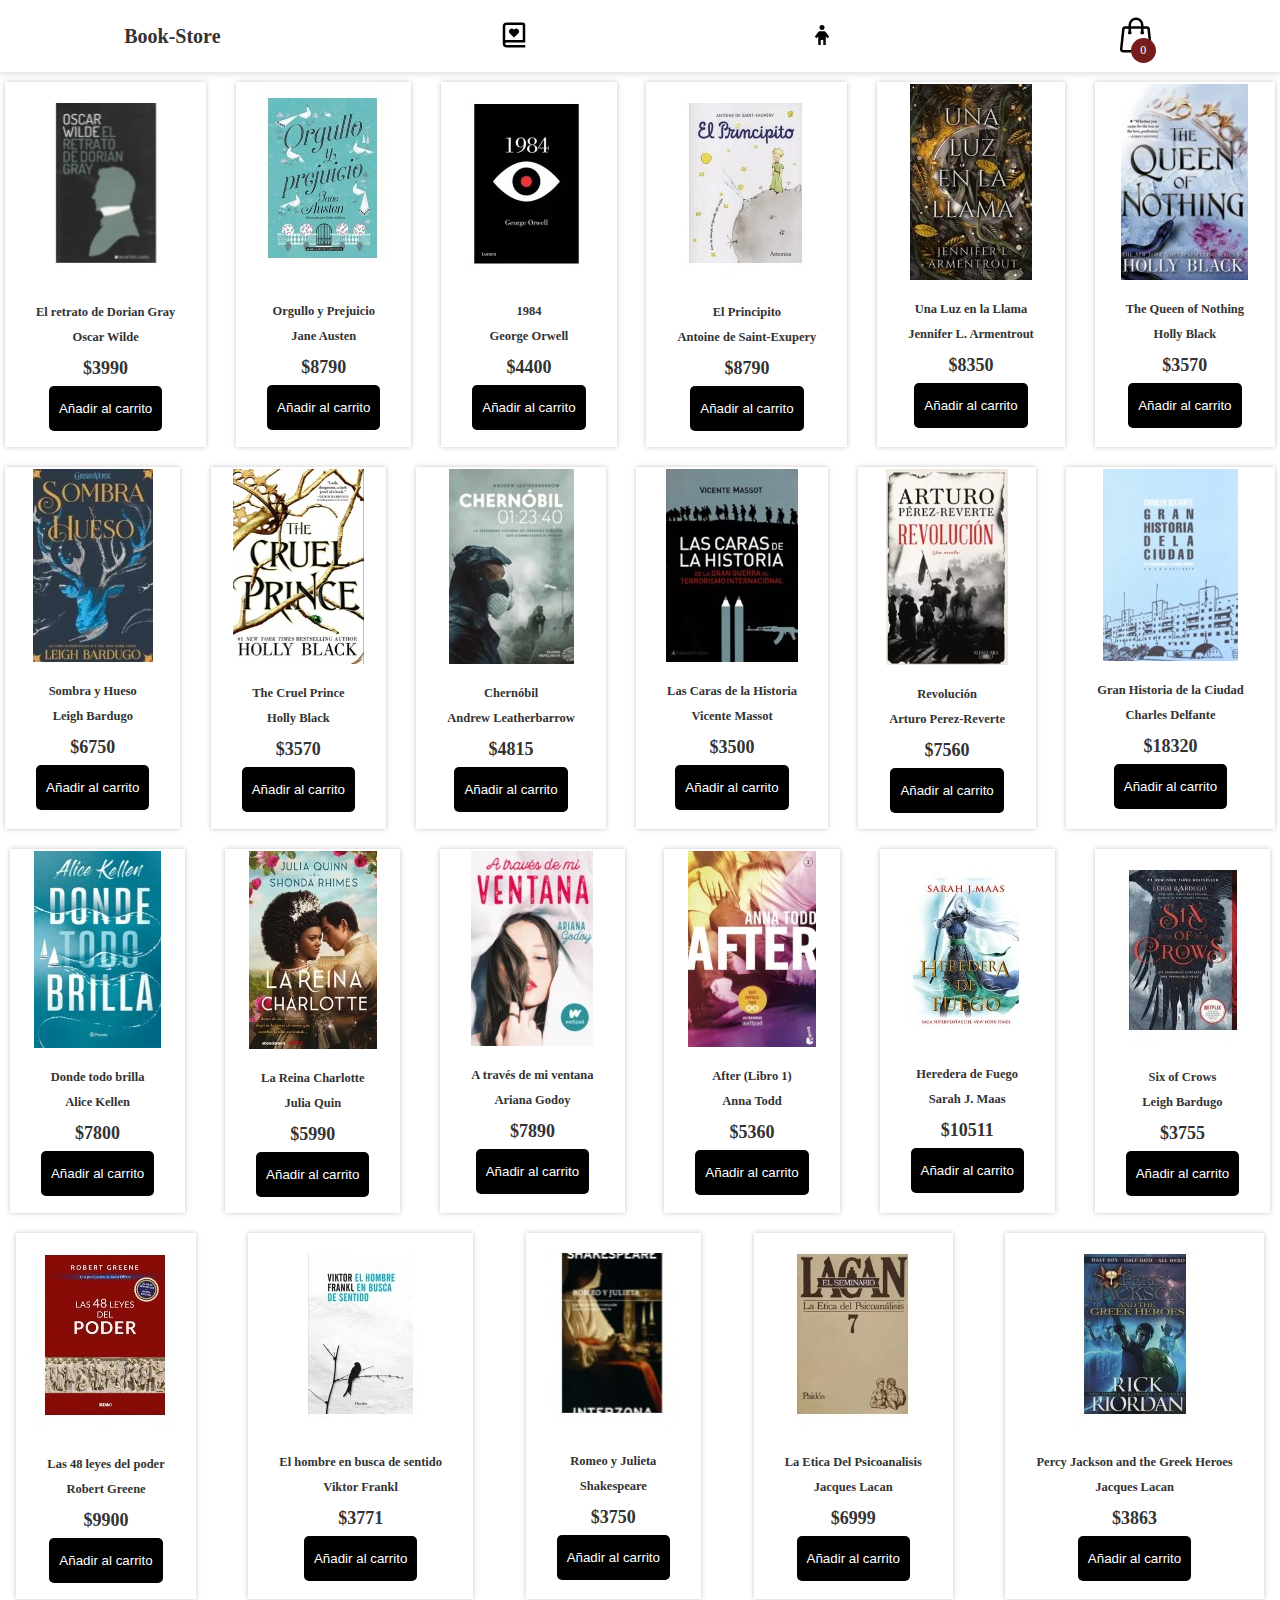
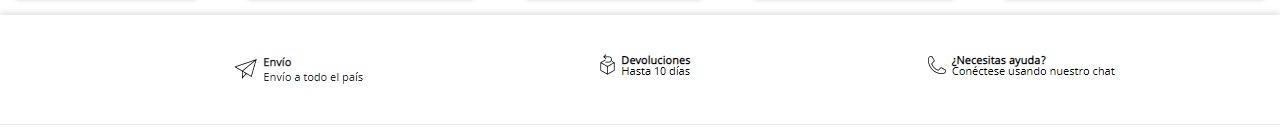
<file: index.html>
<!DOCTYPE html>
<html lang="en">
	<head>
		<meta charset="UTF-8" />
		<meta http-equiv="X-UA-Compatible" content="IE=edge" />
		<meta name="viewport" content="width=device-width, initial-scale=1.0"/>
		<title>Book-Store</title>
		<link rel="stylesheet" href="styles.css" />
	</head>
	<body>
		<header>
			<h1>Book-Store</h1>

            <a href="pagina.html"> <img src="[data-uri]" id="logo"></a>
            <a href="formulario.html"> <img src="[data-uri]" ></a>

			<div class="container-icon">
				<div class="container-cart-icon">
					<svg
					xmlns="http://www.w3.org/2000/svg"
					fill="none"
					viewBox="0 0 24 24"
					stroke-width="1.5"
					stroke="currentColor"
					class="icon-cart"
					>
						<path
							stroke-linecap="round"
							stroke-linejoin="round"
							d="M15.75 10.5V6a3.75 3.75 0 10-7.5 0v4.5m11.356-1.993l1.263 12c.07.665-.45 1.243-1.119 1.243H4.25a1.125 1.125 0 01-1.12-1.243l1.264-12A1.125 1.125 0 015.513 7.5h12.974c.576 0 1.059.435 1.119 1.007zM8.625 10.5a.375.375 0 11-.75 0 .375.375 0 01.75 0zm7.5 0a.375.375 0 11-.75 0 .375.375 0 01.75 0z"
						/>
					</svg>
					<div class="count-products">
						<span id="contador-productos">0</span>
					</div>
				</div>

				<div class="container-cart-products hidden-cart">
					<div class="row-product hidden">
						<div class="cart-product">
							<div class="info-cart-product">
								<span class="cantidad-producto-carrito">1</span>
								<p class="titulo-producto-carrito">Libros</p>
								<span class="precio-producto-carrito">$80</span>
							</div>
							<svg
								xmlns="http://www.w3.org/2000/svg"
								fill="none"
								viewBox="0 0 24 24"
								stroke-width="1.5"
								stroke="currentColor"
								class="icon-close"
							>
								<path
									stroke-linecap="round"
									stroke-linejoin="round"
									d="M6 18L18 6M6 6l12 12"
								/>
							</svg>
						</div>
					</div>

					<div class="cart-total hidden">
						<h3>Total:</h3>
						<span class="total-pagar">$200</span>
					</div>
					<p class="cart-empty">El carrito está vacío</p>
				</div>
			</div>
		</header>




		<div class="container-items">
			<div class="item">
				<figure>
					<img src="1.jpg"alt="producto"/>
				</figure>
				<div class="info-product">
					<h2>El retrato de Dorian Gray</h2>
					<h2>Oscar Wilde</h2>
					<p class="price">$3990</p>
					<button class="btn-add-cart">Añadir al carrito</button>
				</div>
			</div>

            <div class="item">
				<figure>
					<img src="2.jpg"alt="producto"/>
				</figure>
                <div class="info-product">
					<h2>Orgullo y Prejuicio</h2>
					<h2>Jane Austen</h2>
					<p class="price">$8790</p>
					<button class="btn-add-cart">Añadir al carrito</button>
				</div>
			</div>

            <div class="item">
				<figure>
					<img src="3.jpg"alt="producto"/>
				</figure>
                <div class="info-product">
					<h2>1984</h2>
					<h2>George Orwell</h2>
					<p class="price">$4400</p>
					<button class="btn-add-cart">Añadir al carrito</button>
				</div>
			</div>

            <div class="item">
				<figure>
					<img src="4.jpg"alt="producto"/>
				</figure>
                <div class="info-product">
					<h2>El Principito</h2>
					<h2>Antoine de Saint-Exupery</h2>
					<p class="price">$8790</p>
					<button class="btn-add-cart">Añadir al carrito</button>
				</div>
			</div>

            <div class="item">
				<figure>
					<img src="5.jpg"alt="producto"/>
				</figure>
                <div class="info-product">
					<h2>Una Luz en la Llama</h2>
					<h2>Jennifer L. Armentrout</h2>
					<p class="price">$8350</p>
					<button class="btn-add-cart">Añadir al carrito</button>
				</div>
			</div>

            <div class="item">
				<figure>
					<img src="6.jpg"alt="producto"/>
				</figure>
                <div class="info-product">
					<h2>The Queen of Nothing</h2>
					<h2>Holly Black</h2>
					<p class="price">$3570</p>
					<button class="btn-add-cart">Añadir al carrito</button>
				</div>
			</div>

            <div class="item">
				<figure>
					<img src="7.jpg"alt="producto"/>
				</figure>
                <div class="info-product">
					<h2>Sombra y Hueso</h2>
					<h2>Leigh Bardugo</h2>
					<p class="price">$6750</p>
					<button class="btn-add-cart">Añadir al carrito</button>
				</div>
			</div>

            <div class="item">
				<figure>
					<img src="8.jpg"alt="producto"/>
				</figure>
                <div class="info-product">
					<h2>The Cruel Prince</h2>
					<h2>Holly Black</h2>
					<p class="price">$3570</p>
					<button class="btn-add-cart">Añadir al carrito</button>
				</div>
			</div>

            <div class="item">
				<figure>
					<img src="9.jpg"alt="producto"/>
				</figure>
                <div class="info-product">
					<h2>Chernóbil</h2>
					<h2>Andrew Leatherbarrow</h2>
					<p class="price">$4815</p>
					<button class="btn-add-cart">Añadir al carrito</button>
				</div>
			</div>

            <div class="item">
				<figure>
					<img src="10.jpg"alt="producto"/>
				</figure>
                <div class="info-product">
					<h2>Las Caras de la Historia</h2>
					<h2>Vicente Massot</h2>
					<p class="price">$3500</p>
					<button class="btn-add-cart">Añadir al carrito</button>
				</div>
			</div>

            <div class="item">
				<figure>
					<img src="11.jpg"alt="producto"/>
				</figure>
                <div class="info-product">
					<h2>Revolución</h2>
					<h2>Arturo Perez-Reverte</h2>
					<p class="price">$7560</p>
					<button class="btn-add-cart">Añadir al carrito</button>
				</div>
			</div>

            <div class="item">
				<figure>
					<img src="12.jpg"alt="producto"/>
				</figure>
                <div class="info-product">
					<h2>Gran Historia de la Ciudad</h2>
					<h2>Charles Delfante</h2>
					<p class="price">$18320</p>
					<button class="btn-add-cart">Añadir al carrito</button>
				</div>
			</div>

            <div class="item">
				<figure>
					<img src="13.jpg"alt="producto"/>
				</figure>
                <div class="info-product">
					<h2>Donde todo brilla</h2>
					<h2>Alice Kellen</h2>
					<p class="price">$7800</p>
					<button class="btn-add-cart">Añadir al carrito</button>
				</div>
			</div>

            <div class="item">
				<figure>
					<img src="14.jpg"alt="producto"/>
				</figure>
                <div class="info-product">
					<h2>La Reina Charlotte</h2>
					<h2>Julia Quin</h2>
					<p class="price">$5990</p>
					<button class="btn-add-cart">Añadir al carrito</button>
				</div>
			</div>

            <div class="item">
				<figure>
					<img src="15.jpg"alt="producto"/>
				</figure>
                <div class="info-product">
					<h2>A través de mi ventana</h2>
					<h2>Ariana Godoy</h2>
					<p class="price">$7890</p>
					<button class="btn-add-cart">Añadir al carrito</button>
				</div>
			</div>

            <div class="item">
				<figure>
					<img src="16.jpg"alt="producto"/>
				</figure>
                <div class="info-product">
					<h2>After (Libro 1)</h2>
					<h2>Anna Todd</h2>
					<p class="price">$5360</p>
					<button class="btn-add-cart">Añadir al carrito</button>
				</div>
			</div>

            <div class="item">
				<figure>
					<img src="17.jpg"alt="producto"/>
				</figure>
                <div class="info-product">
					<h2>Heredera de Fuego</h2>
					<h2>Sarah J. Maas</h2>
					<p class="price">$10511</p>
					<button class="btn-add-cart">Añadir al carrito</button>
				</div>
			</div>

            <div class="item">
				<figure>
					<img src="18.jpg"alt="producto"/>
				</figure>
                <div class="info-product">
					<h2>Six of Crows</h2>
					<h2>Leigh Bardugo</h2>
					<p class="price">$3755</p>
					<button class="btn-add-cart">Añadir al carrito</button>
				</div>
			</div>
            
            <div class="item">
				<figure>
					<img src="19.jpg"alt="producto"/>
				</figure>
                <div class="info-product">
					<h2>Las 48 leyes del poder</h2>
					<h2>Robert Greene</h2>
					<p class="price">$9900</p>
					<button class="btn-add-cart">Añadir al carrito</button>
				</div>
			</div>

            <div class="item">
				<figure>
					<img src="20.jpg"alt="producto"/>
				</figure>
                <div class="info-product">
					<h2>El hombre en busca de sentido</h2>
					<h2>Viktor Frankl</h2>
					<p class="price">$3771</p>
					<button class="btn-add-cart">Añadir al carrito</button>
				</div>
			</div>
		

			<div class="item">
				<figure>
					<img src="21.jpg"alt="producto"/>
				</figure>
                <div class="info-product">
					<h2>Romeo y Julieta</h2>
					<h2>Shakespeare</h2>
					<p class="price">$3750</p>
					<button class="btn-add-cart">Añadir al carrito</button>
			</div>
		</div>

			<div class="item">
				<figure>
					<img src="22.jpg"alt="producto"/>
				</figure>
                <div class="info-product">
					<h2>La Etica Del Psicoanalisis</h2>
					<h2> Jacques Lacan</h2>
					<p class="price">$6999</p>
					<button class="btn-add-cart">Añadir al carrito</button>
			</div>
		</div>

		<div class="item">
			<figure>
				<img src="23.jpg"alt="producto"/>
			</figure>
			<div class="info-product">
				<h2>Percy Jackson and the Greek Heroes</h2>
				<h2> Jacques Lacan</h2>
				<p class="price">$3863</p>
				<button class="btn-add-cart">Añadir al carrito</button>
		</div>
	</div>

           
		</div>

		<script src="index.js"></script>
	

        <footer><img src="fotos/pie.png" alt=""></footer>
	</body>
</html>
</file>
<file: styles.css>
/* Globales */
*::after,
*::before,
* :not(video) {
    margin: 0 auto;
    padding: 0 auto;

}

.video{
    max-width: 100%;
    align-items: center;
}

body{
    max-width: 100%;
    font-family: 'Lato';
    color: #333;
    font-size: x-small;
}

.icon-cart{
    width: 40px;
    height: 40px;
    stroke: #000;
}

.icon-cart:hover{
    cursor: pointer;
}


/* Header */
header{
    display: flex;
    justify-content: space-between;
    padding: 30px 0 40px 0;
    box-shadow: 0 3px 5px rgb(0, 0, 0, 0.104);
    padding: 15px  0;
    margin-bottom: 10px;
    align-items: center;
    gap: 30px;
    position: relative;
    
}

.container-icon{
    position: relative;
}

.count-products{
    position: absolute;
    top: 55%;
    right: 0;

    background-color: rgb(117, 29, 29);
    color: #fff;
    width: 25px;
    height: 25px;

    display: flex;
    justify-content: center;
    align-items: center;
    border-radius: 50%;
}

#contador-productos{
    font-size: 12px;
}

.container-cart-products{
    position: absolute;
    top: 50px;
    right: 0;

    background-color: #fff;
    width: 400px;
    z-index: 1;
    box-shadow: 0 10px 20px rgba(0, 0, 0, 0.20);
    border-radius: 10px;
    
}

.cart-product{
    display: flex;
    align-items: center;
    justify-content: space-between;
    padding: 30px;

    border-bottom: 1px solid rgba(0, 0, 0, 0.20);

}

.info-cart-product{
    display: flex;
    justify-content: space-between;
    flex: 0.8;
}

.titulo-producto-carrito{
    font-size: 20px;
}

.precio-producto-carrito{
    font-weight: 700;
    font-size: 20px;
    margin-left: 10px;
}

.cantidad-producto-carrito{
    font-weight: 400;
    font-size: 20px;
}

.icon-close{
    width: 25px;
    height: 25px;
}

.icon-close:hover{
    stroke: red;
    cursor: pointer;
}

.cart-total{
    display: flex;
    justify-content: center;
    align-items: center;
    padding: 20px 0;
    gap: 20px;
}

.cart-total h3{
    font-size: 20px;
    font-weight: 700;
}

.total-pagar{
    font-size: 20px;
    font-weight: 900;
}

.hidden-cart{
    display: none;
}




/* Main */
main{
align-items: center;
max-width: 1100px;
  }  

.container-items{
    display: flex;
    flex-wrap: wrap;
    gap: 20px;
}
.item{
max-width: 2500px;
text-align: center;
box-shadow:  0 0 5px rgba(0, 0, 0, 0.228);;
padding: 1px;
padding-top: 2px;

}

.item:hover{
    box-shadow: 0 10px 20px rgba(0, 0, 0, 0.20);
}


.info-product{
    line-height: 2;
    padding: 15px 30px;
    display: flex;
    flex-direction: column;
    font-size: smaller ;
}

.price{
    font-size: 18px;
    font-weight: 900;
}

.info-product button{
    border: none;
    background: none;
    background-color: #000;
    color: #fff;
    padding: 15px 10px;
    cursor: pointer;
}

.cart-empty{
    padding: 20px;
    text-align: center;
}


.hidden{
    display: none;
}


.btn-add-cart{
    background-color: black;
    color: white;
    padding: 5px 10px;
    border-radius: 5px;
    border: unset;
    cursor: pointer;
}

/* Footer */

footer{
    text-align: center;
    box-shadow: 0 -3px 5px rgba(0, 0, 0, 0.104);
    margin-top: auto;
    margin-top: 1rem;
}
</file>
